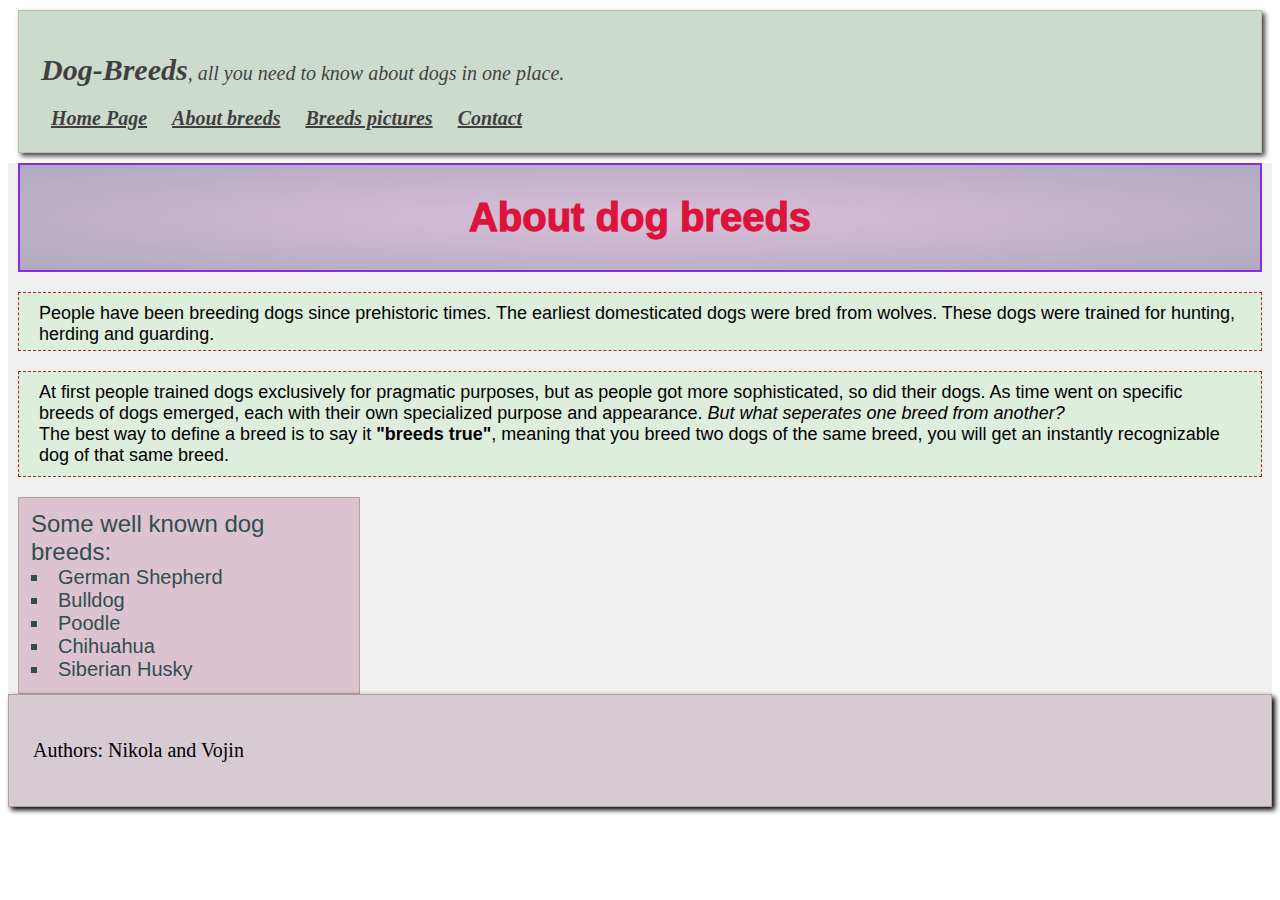
<file: about-breeds.html>
<!DOCTYPE html>
<html>
    <head>
        <title>About dog breeds</title>
        <link href='style.css' rel='stylesheet'>
    </head>

    <body>
        <header>
            <p><span id="head-bold">Dog-Breeds</span>, all you need to know about dogs in one place.</p>
            <div class="nav-links">
                <a href="./index.html" target="_blank" >Home Page</a>
                <a href="./about-breeds.html" target="_blank" >About breeds</a>
                <a href="./breed-pics.html" target="_blank" >Breeds pictures</a>
                <a href="./contact.html" target="_blank" >Contact</a>
            </div>
        </header>

        <div class="main-style" >
            <h1 id="naslov" >About dog breeds</h1>    
            
            <p class="info" id="general" > People have been breeding dogs since prehistoric times.
                The earliest domesticated dogs were bred from wolves.
                These dogs were trained for hunting, herding and guarding.
            </p>

            <p class="info" > At first people trained dogs exclusively for pragmatic purposes, but as people got more sophisticated,
                so did their dogs. As time went on specific breeds of dogs emerged, each with their own specialized purpose and appearance.
                <span id="question" >But what seperates one breed from another?</span> <br>
                The best way to define a breed is to say it <span id="quotes" >"breeds true"</span>, meaning that you breed two dogs of the same breed, you will get
                an instantly recognizable dog of that same breed.
            </p>

            <ul>Some well known dog breeds:
                <li>German Shepherd</li>
                <li>Bulldog</li>
                <li>Poodle</li>
                <li>Chihuahua</li>
                <li>Siberian Husky</li>
            </ul>
        </div>

        <footer>
            <p>Authors: Nikola and Vojin</p>
        </footer>
    </body>
</html>
</file>
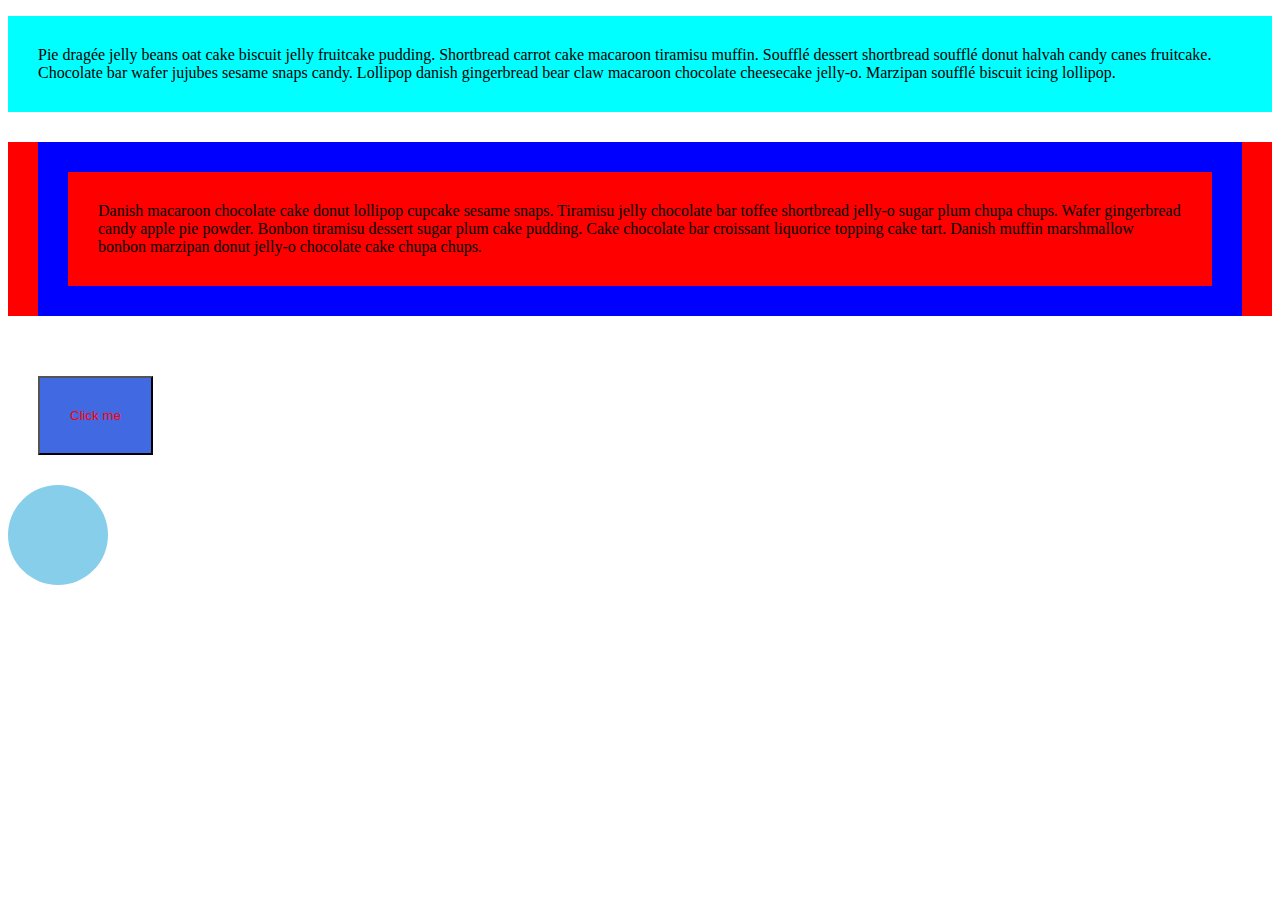
<file: contact.html>
<!DOCTYPE html>
<html>
    <head>
        <title>Ivan Kockarevic</title>

        <link href="style.css" rel="stylesheet" />
    </head>
    <body>
        <p class="nikola" >Pie dragée jelly beans oat cake biscuit jelly fruitcake pudding. Shortbread carrot cake macaroon tiramisu muffin. 
            Soufflé dessert shortbread soufflé donut halvah candy canes fruitcake. Chocolate bar wafer jujubes sesame snaps candy. 
            Lollipop danish gingerbread bear claw macaroon chocolate cheesecake jelly-o. Marzipan soufflé biscuit icing lollipop.</p>

        <div class="stefan" >  
            <p class="ivan" >Danish macaroon chocolate cake donut lollipop cupcake sesame snaps. 
                Tiramisu jelly chocolate bar toffee shortbread jelly-o sugar plum chupa chups. 
                Wafer gingerbread candy apple pie powder. Bonbon tiramisu dessert sugar plum cake pudding. Cake chocolate bar croissant liquorice topping cake tart. 
                Danish muffin marshmallow bonbon marzipan donut jelly-o chocolate cake chupa chups.</p>
        </div>

        <button id="dugme">Click me</button>

        <div class="vojin"></div>

        <script src="index.js" ></script>
    </body>
</html>
</file>
<file: style.css>
.nikola {
    padding: 30px;
    background-color: aqua;
}

.ivan {
    margin: 30px;
    border: 30px solid blue;
    padding: 30px;
}

.stefan {
    background-color: red;
}

#dugme {
    color: red;
    background-color: royalblue;
    margin: 30px;
    padding: 30px;
}

.vojin {
    height: 100px;
    width: 100px;
    background-color: skyblue;
    border-radius: 50px;
}

/* ----------------------------------------- */

#naslov {
    font-family:'Gill Sans', 'Gill Sans MT', Calibri, 'Trebuchet MS', sans-serif;
    font-weight: 1000;
    font-size: 40px; 
    color: crimson;
    text-align: center;
    background-color:thistle;
    padding: 30px;
    border: 2px solid blueviolet;
    margin: 10px;
    background-image: radial-gradient(thistle, #b0aac0);
}

.info {
    font-family: Verdana, Geneva, Tahoma, sans-serif;
    font-size: 18px;
    padding: 10px 20px;
    background-color: #ddeedd;
    border: 1px dashed brown;
    margin: 20px 10px;
}

#question {
    font-style: italic;
}

#quotes {
    font-weight: 600;
}

#general {
    padding-bottom: 5px;
}

div.main-style {
    background-color: #f0efef;
    background-image: url("https://previews.123rf.com/images/muchmaniavector/muchmaniavector1803/muchmaniavector180300057/97691837-dog-breeds-head-seamless-pattern-blue-background-footprint-and-bone.jpg");
    background-repeat: no-repeat;
    background-size: cover;
}

ul {
    list-style-type: square;
    list-style-position: inside;
    color: darkslategray;
    background-color:   #ddc2d0;
    font-size: 24px;
    font-family: 'Segoe UI', Tahoma, Geneva, Verdana, sans-serif;
    padding: 12px;
    margin: 10px 10px 0px;
    border: 1px solid #ada397;
    width: 25%;
    /*background-image: url("https://previews.123rf.com/images/muchmaniavector/muchmaniavector1803/muchmaniavector180300057/97691837-dog-breeds-head-seamless-pattern-blue-background-footprint-and-bone.jpg");*/
    background-size:cover;
}

ul li {
    font-size: 20px;
}

.doggie {
    display: inline-block;
}

.dog-caption {
    font-size: 20px;
    border: 1px solid black;
    text-align: center;
    background-color: #86af49;
    box-shadow: 3px 3px 5px;
}

.gallery {
    background-color: #b5e7a0;
}

#prompt {
    font-family: Arial, Helvetica, sans-serif;
    background-color: #e3eaa7;
    padding: px;
    border: 1px solid goldenrod;
}

.pic {
    border: 1px solid #e3eaa7;
}

.pic:hover {
    border: 1px solid black;
}

header {
    font-size: 20px;
    font-style: italic;
    opacity: 75%;
    background-color: #bdcebe;
    padding: 22px;
    border: 1px solid #ada397;
    margin: 10px;
    box-shadow: 3px 3px 5px;
}

header p #head-bold {
    font-size: 30px;
    opacity: 100%;
    font-weight: 600;
}

footer {
    font-size: 20px;
    background-color: #d6cbd3;
    padding: 24px;
    border: 1px solid #ada397;
    box-shadow: 3px 3px 5px;
    position:relative;
}

.nav-links {
    opacity: 100%;
}

.nav-links a {
    padding: 0px 10px;
    font-weight: 800;
    color: black;
}

.nav-links a:hover {
    color: purple;
}
</file>
